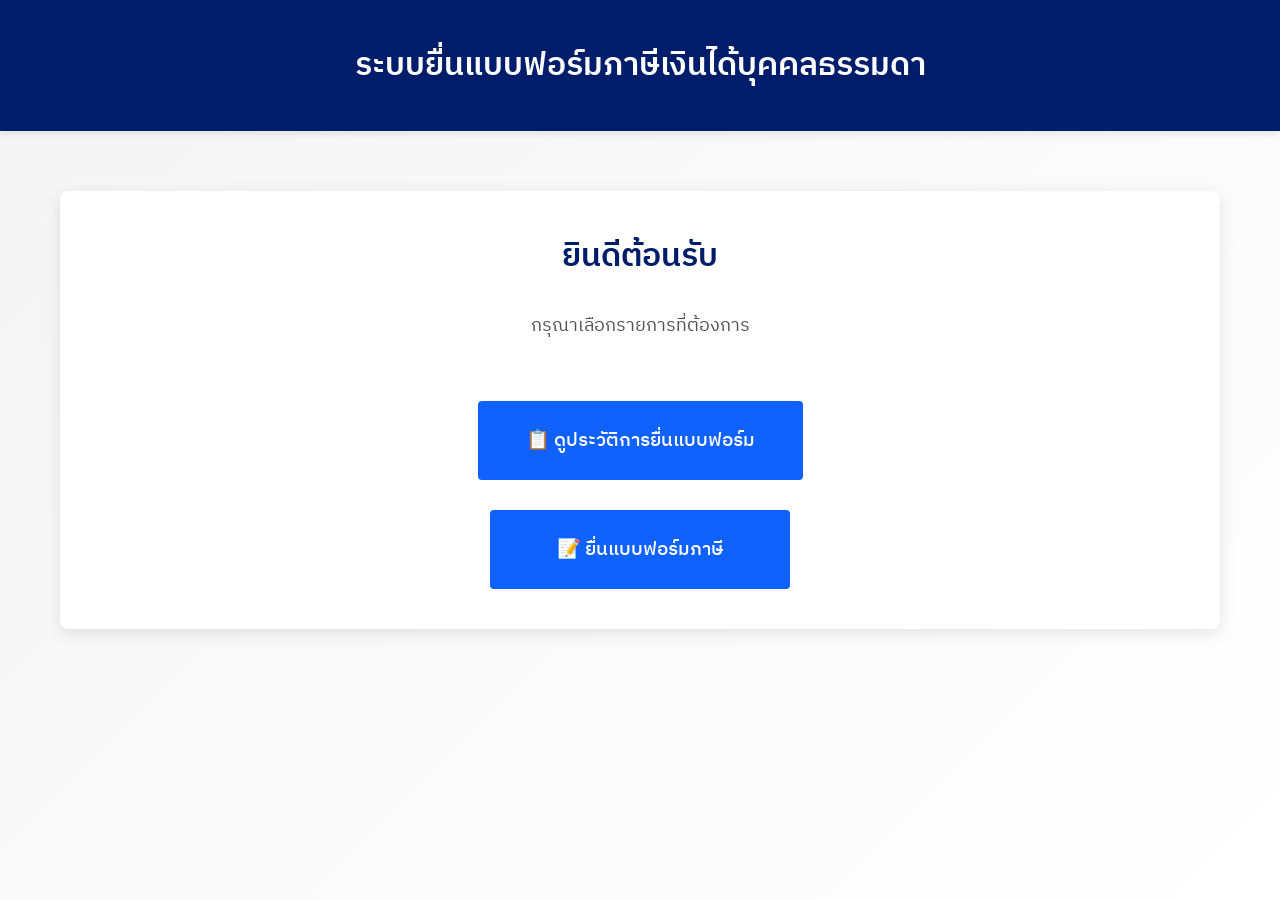
<file: tax-submission-app/templates/index.html>
<!DOCTYPE html>
<html lang="th">
<head>
    <meta charset="UTF-8">
    <meta name="viewport" content="width=device-width, initial-scale=1.0">
    <title>ระบบยื่นแบบฟอร์มภาษี</title>
    <link rel="stylesheet" href="../static/css/styles.css">
</head>
<body>
    <header>
        <div class="container">
            <h1>ระบบยื่นแบบฟอร์มภาษีเงินได้บุคคลธรรมดา</h1>
        </div>
    </header>

    <main>
        <div class="container">
            <div class="card">
                <h2 class="page-title">ยินดีต้อนรับ</h2>
                <p class="text-center" style="font-size: 1.1rem; color: var(--text-secondary); margin-bottom: 40px;">
                    กรุณาเลือกรายการที่ต้องการ
                </p>
                
                <div class="home-buttons">
                    <button class="btn btn-primary btn-large" onclick="goToHistory()">
                        📋 ดูประวัติการยื่นแบบฟอร์ม
                    </button>
                    
                    <button class="btn btn-primary btn-large" onclick="goToSubmit()">
                        📝 ยื่นแบบฟอร์มภาษี
                    </button>
                </div>
            </div>
        </div>
    </main>

    <div id="loading" class="loading">
        <div class="spinner"></div>
        <p>กำลังโหลด...</p>
    </div>

    <!-- WatsonX Agent Chat Widget Container -->
    <div id="root"></div>

    <script src="../static/js/app.js"></script>
    
    <!-- WatsonX Orchestrate Agent Embed Script -->
    <script>
      window.wxOConfiguration = {
        orchestrationID: "baf3554ebf3c4225ac4c4e9efb79516b_240d6b03-bd82-43d9-8d0e-fae8ee2659e5",
        hostURL: "https://us-south.watson-orchestrate.cloud.ibm.com",
        rootElementID: "root",
        deploymentPlatform: "ibmcloud",
        crn: "crn:v1:bluemix:public:watsonx-orchestrate:us-south:a/baf3554ebf3c4225ac4c4e9efb79516b:240d6b03-bd82-43d9-8d0e-fae8ee2659e5::",
        chatOptions: {
          agentId: "f3ba7f22-e1a0-486b-bde6-fec8061751e3"
        }
      };

      setTimeout(function () {
        const script = document.createElement("script");
        script.src = `${window.wxOConfiguration.hostURL}/wxochat/wxoLoader.js?embed=true`;
        script.addEventListener("load", function () {
          wxoLoader.init();
        });
        document.head.appendChild(script);
      }, 0);
    </script>
</body>
</html>
</file>
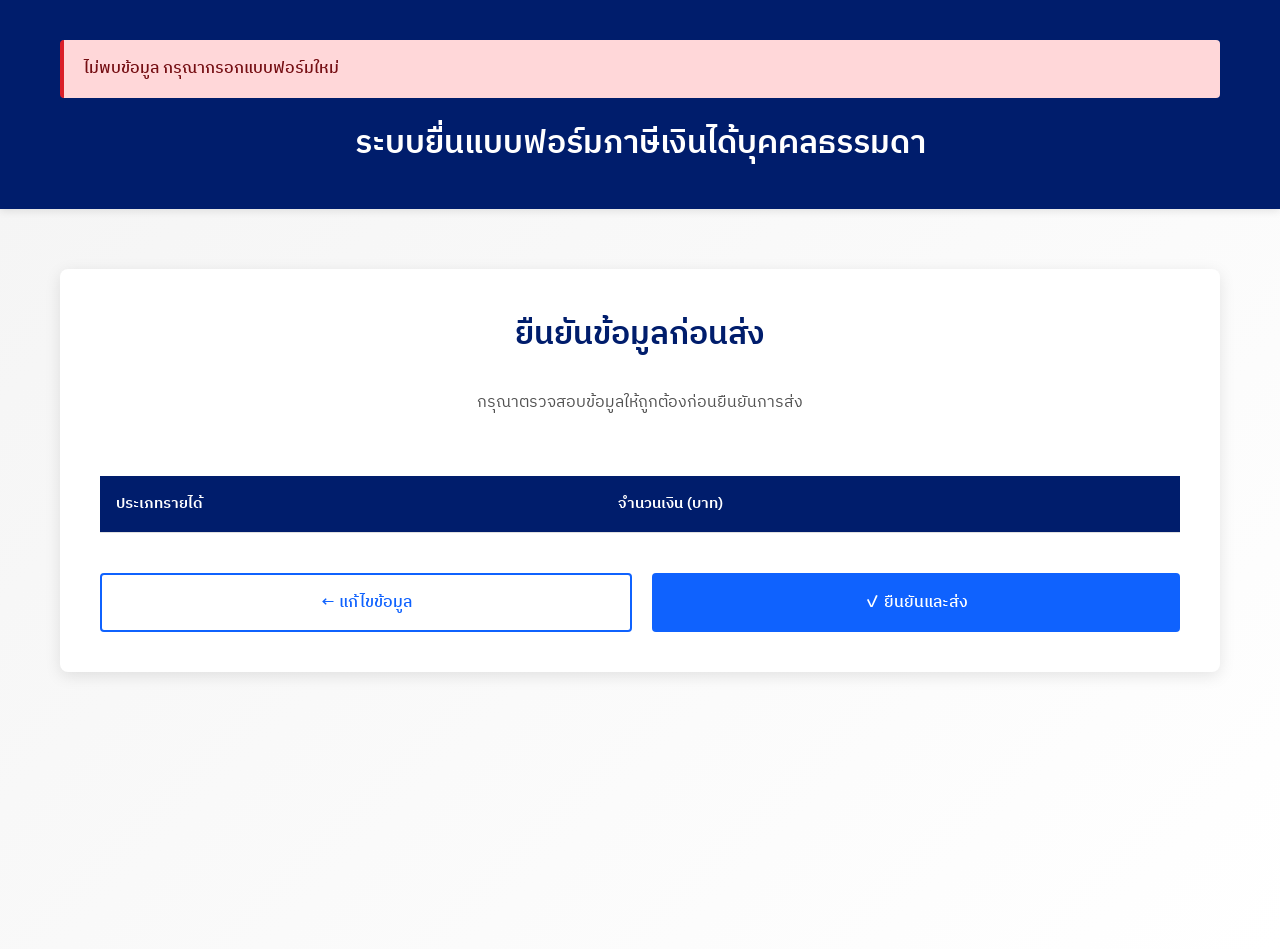
<file: tax-submission-app/templates/confirmation.html>
<!DOCTYPE html>
<html lang="th">
<head>
    <meta charset="UTF-8">
    <meta name="viewport" content="width=device-width, initial-scale=1.0">
    <title>ยืนยันการยื่นแบบฟอร์ม - ระบบยื่นแบบฟอร์มภาษี</title>
    <link rel="stylesheet" href="../static/css/styles.css">
</head>
<body>
    <header>
        <div class="container">
            <h1>ระบบยื่นแบบฟอร์มภาษีเงินได้บุคคลธรรมดา</h1>
        </div>
    </header>

    <main>
        <div class="container">
            <div class="card">
                <h2 class="page-title">ยืนยันข้อมูลก่อนส่ง</h2>
                <p class="text-center" style="color: var(--text-secondary); margin-bottom: 30px;">
                    กรุณาตรวจสอบข้อมูลให้ถูกต้องก่อนยืนยันการส่ง
                </p>
                
                <div class="table-container">
                    <table class="summary-table">
                        <thead>
                            <tr>
                                <th>ประเภทรายได้</th>
                                <th>จำนวนเงิน (บาท)</th>
                            </tr>
                        </thead>
                        <tbody id="confirmationTableBody">
                            <!-- Will be populated by JavaScript -->
                        </tbody>
                    </table>
                </div>

                <div class="button-group mt-40">
                    <button class="btn btn-secondary" onclick="goBack()">
                        ← แก้ไขข้อมูล
                    </button>
                    <button class="btn btn-primary" onclick="confirmSubmit()">
                        ✓ ยืนยันและส่ง
                    </button>
                </div>
            </div>
        </div>
    </main>

    <div id="loading" class="loading">
        <div class="spinner"></div>
        <p>กำลังส่งข้อมูล...</p>
    </div>

    <script src="../static/js/app.js"></script>
</body>
</html>
</file>
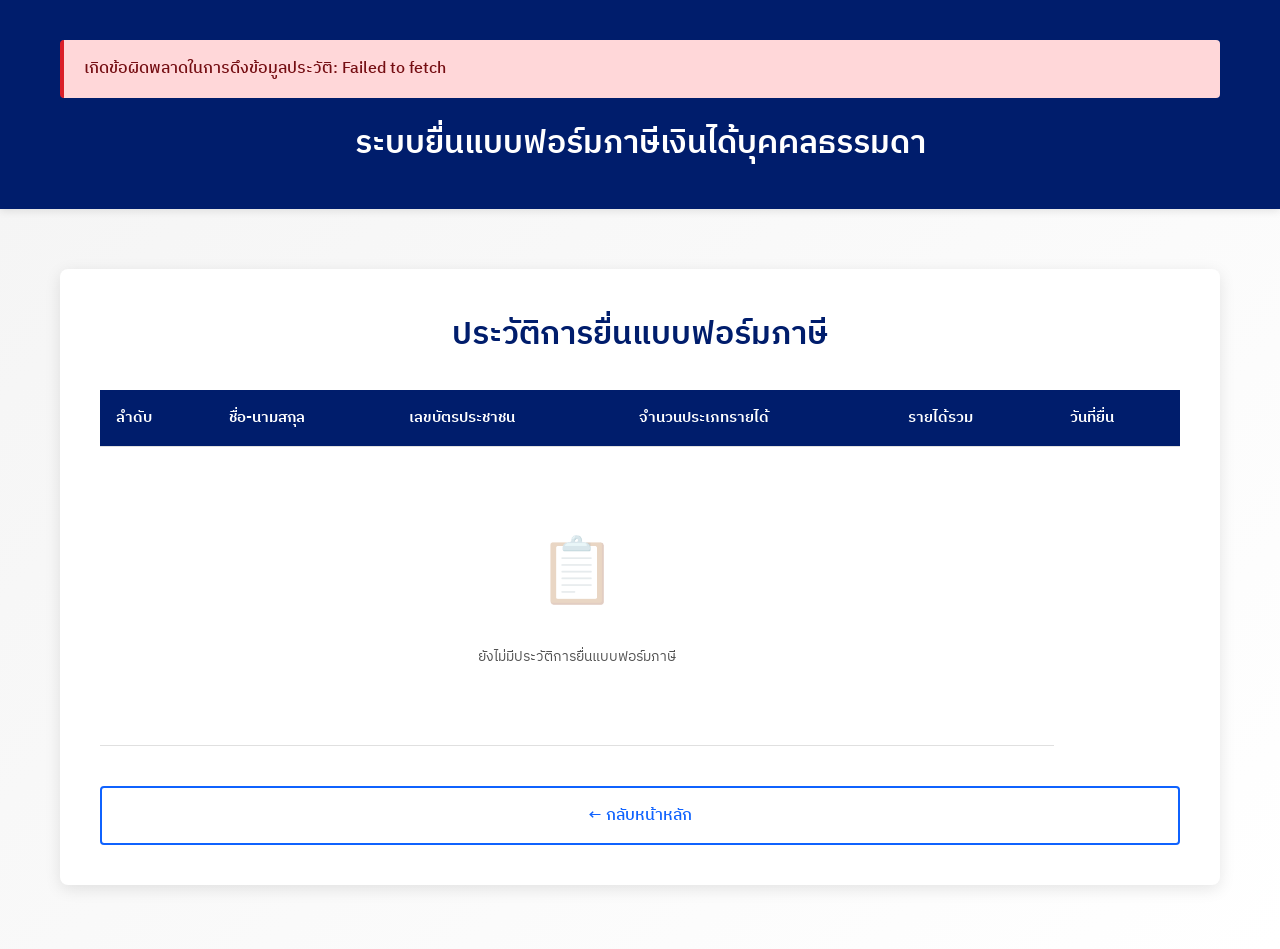
<file: tax-submission-app/templates/history.html>
<!DOCTYPE html>
<html lang="th">
<head>
    <meta charset="UTF-8">
    <meta name="viewport" content="width=device-width, initial-scale=1.0">
    <title>ประวัติการยื่นแบบฟอร์ม - ระบบยื่นแบบฟอร์มภาษี</title>
    <link rel="stylesheet" href="../static/css/styles.css">
</head>
<body>
    <header>
        <div class="container">
            <h1>ระบบยื่นแบบฟอร์มภาษีเงินได้บุคคลธรรมดา</h1>
        </div>
    </header>

    <main>
        <div class="container">
            <div class="card">
                <h2 class="page-title">ประวัติการยื่นแบบฟอร์มภาษี</h2>
                
                <div class="table-container">
                    <table>
                        <thead>
                            <tr>
                                <th>ลำดับ</th>
                                <th>ชื่อ-นามสกุล</th>
                                <th>เลขบัตรประชาชน</th>
                                <th>จำนวนประเภทรายได้</th>
                                <th>รายได้รวม</th>
                                <th>วันที่ยื่น</th>
                            </tr>
                        </thead>
                        <tbody id="historyTableBody">
                            <tr>
                                <td colspan="6" class="text-center">
                                    <div class="loading">
                                        <div class="spinner"></div>
                                        <p>กำลังโหลดข้อมูล...</p>
                                    </div>
                                </td>
                            </tr>
                        </tbody>
                    </table>
                </div>

                <div class="button-group mt-40">
                    <button class="btn btn-secondary" onclick="goToHome()">
                        ← กลับหน้าหลัก
                    </button>
                </div>
            </div>
        </div>
    </main>

    <div id="loading" class="loading">
        <div class="spinner"></div>
        <p>กำลังโหลด...</p>
    </div>

    <script src="../static/js/app.js"></script>
</body>
</html>
</file>
<file: tax-submission-app/static/css/styles.css>
/* IBM Plex Sans Thai Font */
@import url('https://fonts.googleapis.com/css2?family=IBM+Plex+Sans+Thai:wght@300;400;500;600;700&display=swap');

:root {
    --primary-blue: #0f62fe;
    --dark-blue: #001d6c;
    --light-blue: #4589ff;
    --white: #ffffff;
    --light-gray: #f4f4f4;
    --medium-gray: #e0e0e0;
    --dark-gray: #525252;
    --text-primary: #161616;
    --text-secondary: #525252;
    --success: #24a148;
    --error: #da1e28;
    --shadow: rgba(0, 0, 0, 0.1);
}

* {
    margin: 0;
    padding: 0;
    box-sizing: border-box;
}

body {
    font-family: 'IBM Plex Sans Thai', sans-serif;
    background: linear-gradient(135deg, var(--light-gray) 0%, var(--white) 100%);
    color: var(--text-primary);
    min-height: 100vh;
    line-height: 1.6;
}

.container {
    max-width: 1200px;
    margin: 0 auto;
    padding: 20px;
}

/* Header */
header {
    background: var(--dark-blue);
    color: var(--white);
    padding: 20px 0;
    box-shadow: 0 2px 8px var(--shadow);
}

header h1 {
    text-align: center;
    font-size: 2rem;
    font-weight: 600;
}

/* Main Content */
main {
    margin-top: 40px;
    min-height: calc(100vh - 200px);
}

/* Card */
.card {
    background: var(--white);
    border-radius: 8px;
    padding: 40px;
    box-shadow: 0 4px 16px var(--shadow);
    margin-bottom: 30px;
}

/* Buttons */
.btn {
    font-family: 'IBM Plex Sans Thai', sans-serif;
    padding: 14px 32px;
    font-size: 1rem;
    font-weight: 500;
    border: none;
    border-radius: 4px;
    cursor: pointer;
    transition: all 0.3s ease;
    text-decoration: none;
    display: inline-block;
    text-align: center;
}

.btn-primary {
    background: var(--primary-blue);
    color: var(--white);
}

.btn-primary:hover {
    background: var(--dark-blue);
    transform: translateY(-2px);
    box-shadow: 0 4px 12px rgba(15, 98, 254, 0.3);
}

.btn-secondary {
    background: var(--white);
    color: var(--primary-blue);
    border: 2px solid var(--primary-blue);
}

.btn-secondary:hover {
    background: var(--primary-blue);
    color: var(--white);
}

.btn-large {
    padding: 24px 48px;
    font-size: 1.2rem;
    min-width: 300px;
}

.btn-block {
    width: 100%;
}

/* Homepage Buttons */
.home-buttons {
    display: flex;
    flex-direction: column;
    align-items: center;
    gap: 30px;
    margin-top: 60px;
}

/* Table */
.table-container {
    overflow-x: auto;
    margin-top: 30px;
}

table {
    width: 100%;
    border-collapse: collapse;
    background: var(--white);
}

thead {
    background: var(--dark-blue);
    color: var(--white);
}

th, td {
    padding: 16px;
    text-align: left;
    border-bottom: 1px solid var(--medium-gray);
}

th {
    font-weight: 600;
    font-size: 0.95rem;
}

td {
    font-size: 0.9rem;
}

tbody tr:hover {
    background: var(--light-gray);
}

/* Form */
.form-group {
    margin-bottom: 24px;
}

label {
    display: block;
    margin-bottom: 8px;
    font-weight: 500;
    color: var(--text-primary);
}

input[type="text"],
input[type="number"] {
    width: 100%;
    padding: 12px 16px;
    font-family: 'IBM Plex Sans Thai', sans-serif;
    font-size: 1rem;
    border: 2px solid var(--medium-gray);
    border-radius: 4px;
    transition: border-color 0.3s ease;
}

input[type="text"]:focus,
input[type="number"]:focus {
    outline: none;
    border-color: var(--primary-blue);
}

input[type="number"]::-webkit-inner-spin-button,
input[type="number"]::-webkit-outer-spin-button {
    -webkit-appearance: none;
    margin: 0;
}

/* Income Table */
.income-table {
    margin-top: 30px;
}

.income-table td:first-child {
    font-weight: 500;
    width: 60%;
}

.income-table td:last-child {
    width: 40%;
}

.income-table input[type="number"] {
    text-align: right;
}

/* Summary Table */
.summary-table {
    margin-top: 30px;
}

.summary-table td:last-child {
    text-align: right;
    font-weight: 600;
    color: var(--primary-blue);
}

.total-row {
    background: var(--light-gray);
    font-weight: 700;
    font-size: 1.1rem;
}

.total-row td {
    padding: 20px 16px;
    border-top: 3px solid var(--dark-blue);
}

/* Button Group */
.button-group {
    display: flex;
    justify-content: space-between;
    margin-top: 40px;
    gap: 20px;
}

.button-group .btn {
    flex: 1;
}

/* Loading Spinner */
.loading {
    display: none;
    text-align: center;
    padding: 40px;
}

.spinner {
    border: 4px solid var(--light-gray);
    border-top: 4px solid var(--primary-blue);
    border-radius: 50%;
    width: 50px;
    height: 50px;
    animation: spin 1s linear infinite;
    margin: 0 auto 20px;
}

@keyframes spin {
    0% { transform: rotate(0deg); }
    100% { transform: rotate(360deg); }
}

/* Alert Messages */
.alert {
    padding: 16px 20px;
    border-radius: 4px;
    margin-bottom: 20px;
    font-weight: 500;
}

.alert-success {
    background: #d4f1d4;
    color: #0e6027;
    border-left: 4px solid var(--success);
}

.alert-error {
    background: #ffd7d9;
    color: #750e13;
    border-left: 4px solid var(--error);
}

/* Page Title */
.page-title {
    text-align: center;
    color: var(--dark-blue);
    font-size: 2rem;
    font-weight: 600;
    margin-bottom: 30px;
}

/* Empty State */
.empty-state {
    text-align: center;
    padding: 60px 20px;
    color: var(--text-secondary);
}

.empty-state-icon {
    font-size: 4rem;
    margin-bottom: 20px;
    opacity: 0.3;
}

/* Responsive */
@media (max-width: 768px) {
    .container {
        padding: 15px;
    }

    header h1 {
        font-size: 1.5rem;
    }

    .card {
        padding: 24px;
    }

    .btn-large {
        min-width: 100%;
        padding: 18px 32px;
        font-size: 1.1rem;
    }

    .button-group {
        flex-direction: column;
    }

    th, td {
        padding: 12px 8px;
        font-size: 0.85rem;
    }

    .income-table td:first-child {
        width: 55%;
        font-size: 0.85rem;
    }

    .page-title {
        font-size: 1.5rem;
    }
}

/* Utility Classes */
.text-center {
    text-align: center;
}

.mt-20 {
    margin-top: 20px;
}

.mt-40 {
    margin-top: 40px;
}

.mb-20 {
    margin-bottom: 20px;
}

.hidden {
    display: none;
}

/* Made with Bob */
</file>
